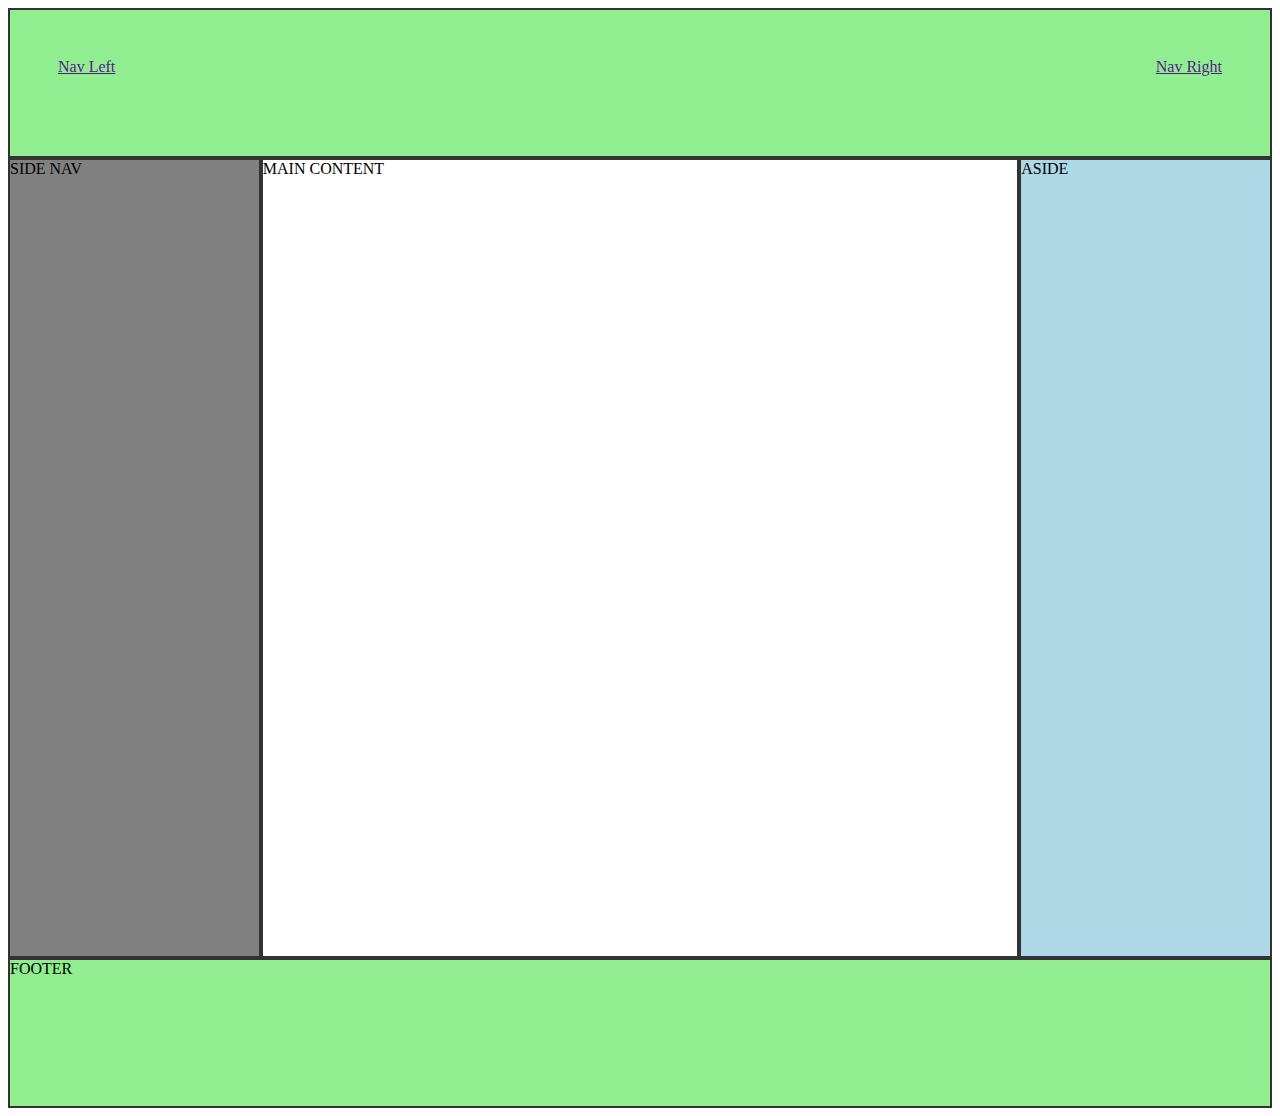
<file: flex-layout/index.html>
<!DOCTYPE html>
<html lang="en">
<head>
	<meta charset="UTF-8">
	<meta name="viewport" content="width=device-width, initial-scale=1.0">
	<title>Flex Layout</title>
	<link rel="stylesheet" href="./style.css">
</head>
<body>
	<header>
	  <a href="">Nav Left</a>
	  <a href="">Nav Right</a>
	</header>
	<main>
	  <article>MAIN CONTENT</article>
	  <nav>SIDE NAV</nav>
	  <aside>ASIDE</aside>
	</main>
	<footer>FOOTER</footer>

</body>
</html>
</file>
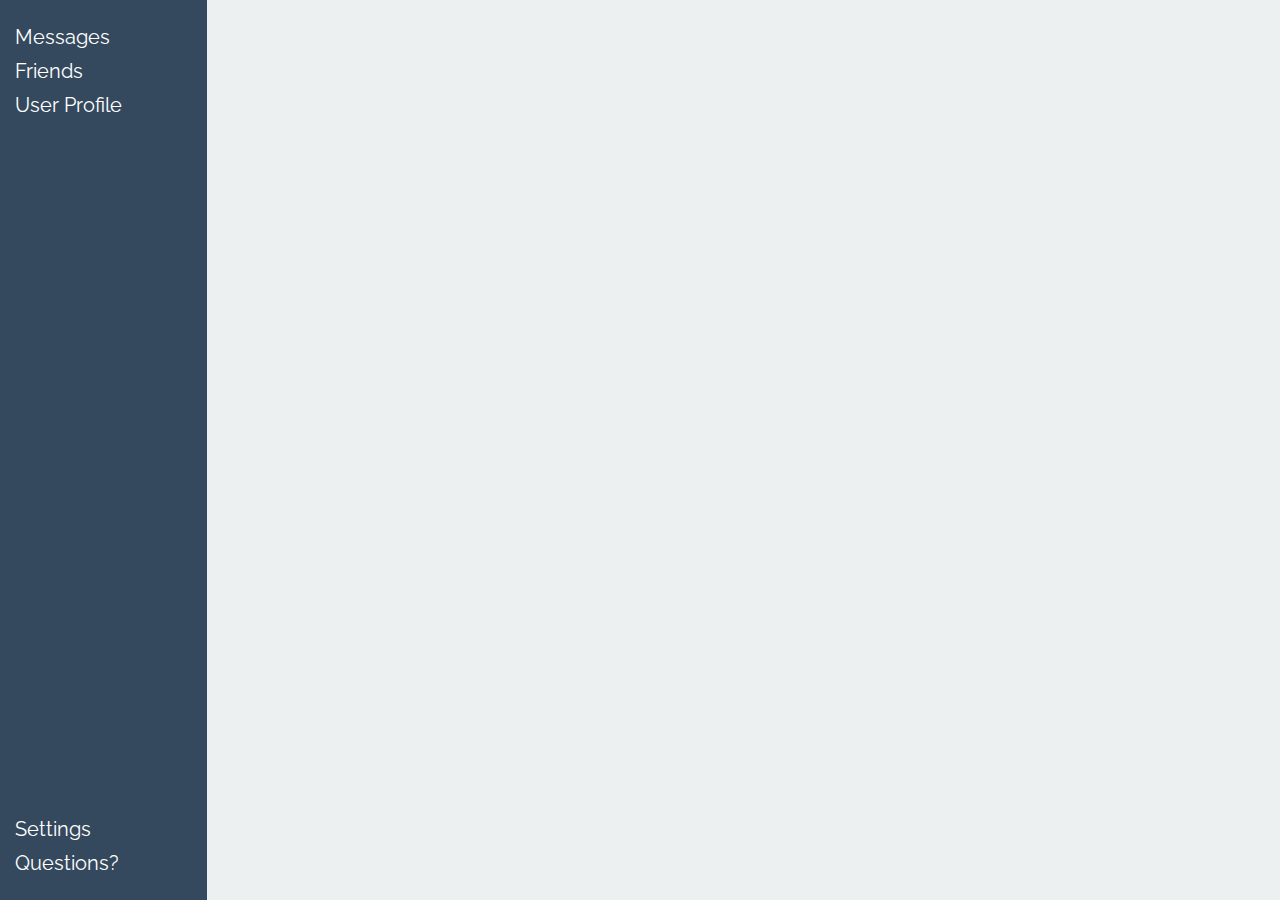
<file: flex-sidebar/index.html>
<!DOCTYPE html>
<html lang="en">
<head>
	<meta charset="UTF-8">
	<title>Flexbox Sidebar</title>
	<link rel="stylesheet" href="./style.css">
</head>
<body>
	<div class="sidebar">
		  <!-- This section shoudl be at the top-->
		  <div class="section">
		    <div class="item">Messages</div>
		    <div class="item">Friends</div>
		    <div class="item">User Profile</div>
		  </div>
		  <!-- This section should be at the botto -->
		  <div class="section">
		    <div class="item">Settings</div>
		    <div class="item">Questions?</div>
		  </div>
	</div>
</body>
</html>
</file>
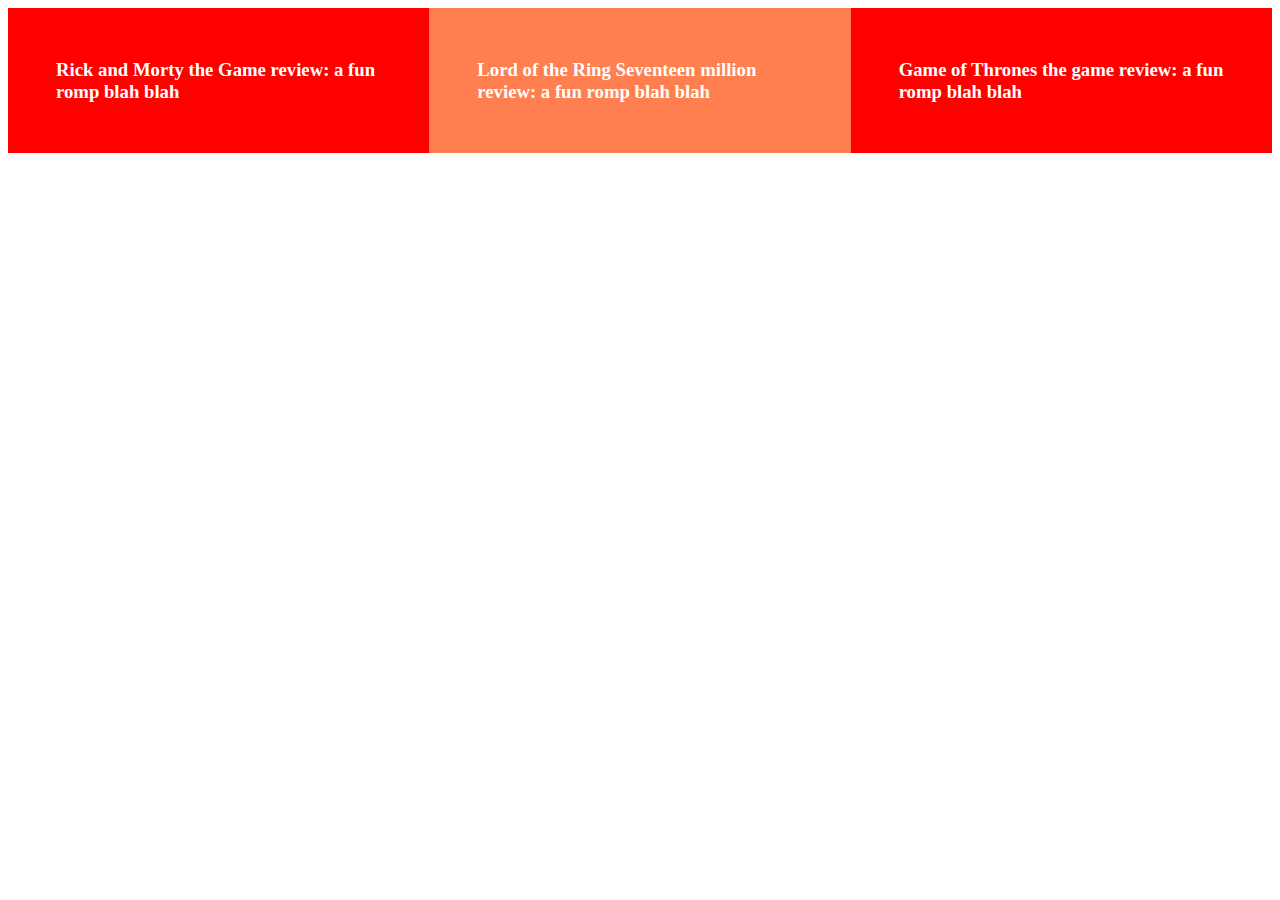
<file: flex-widget/index.html>
<!DOCTYPE html>
<html lang="en">
<head>
	<meta charset="UTF-8">
	<meta name="viewport" content="width=device-width, initial-scale=1.0">
	<title>Flex Widget</title>
	<link rel="stylesheet" href="./style.css">
</head>
<body>
	<div class="container">
	  <div class="box">
	    <h3>Rick and Morty the Game review: a fun romp blah blah</h3>
	  </div>
	  <div class="box middle">
	    <h3>Lord of the Ring Seventeen million review: a fun romp blah blah</h3>   </div>
	  <div class="box">
	    <h3>Game of Thrones the game review: a fun romp blah blah</h3>
	  </div>
	</div>
</body>
</html>
</file>
<file: flex-layout/style.css>
header, 
footer,
nav,
aside,
article {
	border: 2px solid #333;
	box-sizing: border-box;
}

body {
	display: flex;
	flex-direction: column;
}

header {
	display: flex;
	justify-content: space-between;

	padding: 3em;
}
header, footer {
	flex-basis: 150px;

	background-color: lightgreen;
}

main {
	display: flex;
	flex-wrap: wrap;
	flex-basis: 800px;
}

nav, aside {
	flex-grow: .5;
	flex-basis: 20%;
}

nav {
	background-color: gray;
	order: -1;
}

aside {
	background-color: lightblue;
}

article {
	flex-basis: 60%;
	flex-grow: 3;
}

@media (max-width: 680px) {
	main {
		flex-direction: column;
		flex-wrap: nowrap;
	}
	nav {
		order: 1;
	}
}
</file>
<file: flex-sidebar/style.css>
@import url('https://fonts.googleapis.com/css?family=Raleway:200');

body {
	margin: 0;
  background: #ecf0f1;
}

.sidebar {
  display: flex;
  flex-direction: column;
  justify-content: space-between;
  flex-wrap: wrap;

  height: 100vh;
  width: 15vw;
  font-family: raleway;
  background: #34495e;
  padding-left: 15px;
}

.section {
	margin: 15px 0;
}

.item {
  color: white;
  font-size: 20px;
  margin: 10px 0;
}
</file>
<file: flex-widget/style.css>
body {
	color: white;
}

.container {
	display: flex;
	flex-wrap: wrap;
}

.box {
	padding: 2em 3em;
	background-color:  red;
	flex-basis: 100px;
	flex-grow: 1;

}

.middle {
	background-color: coral;
}
</file>
